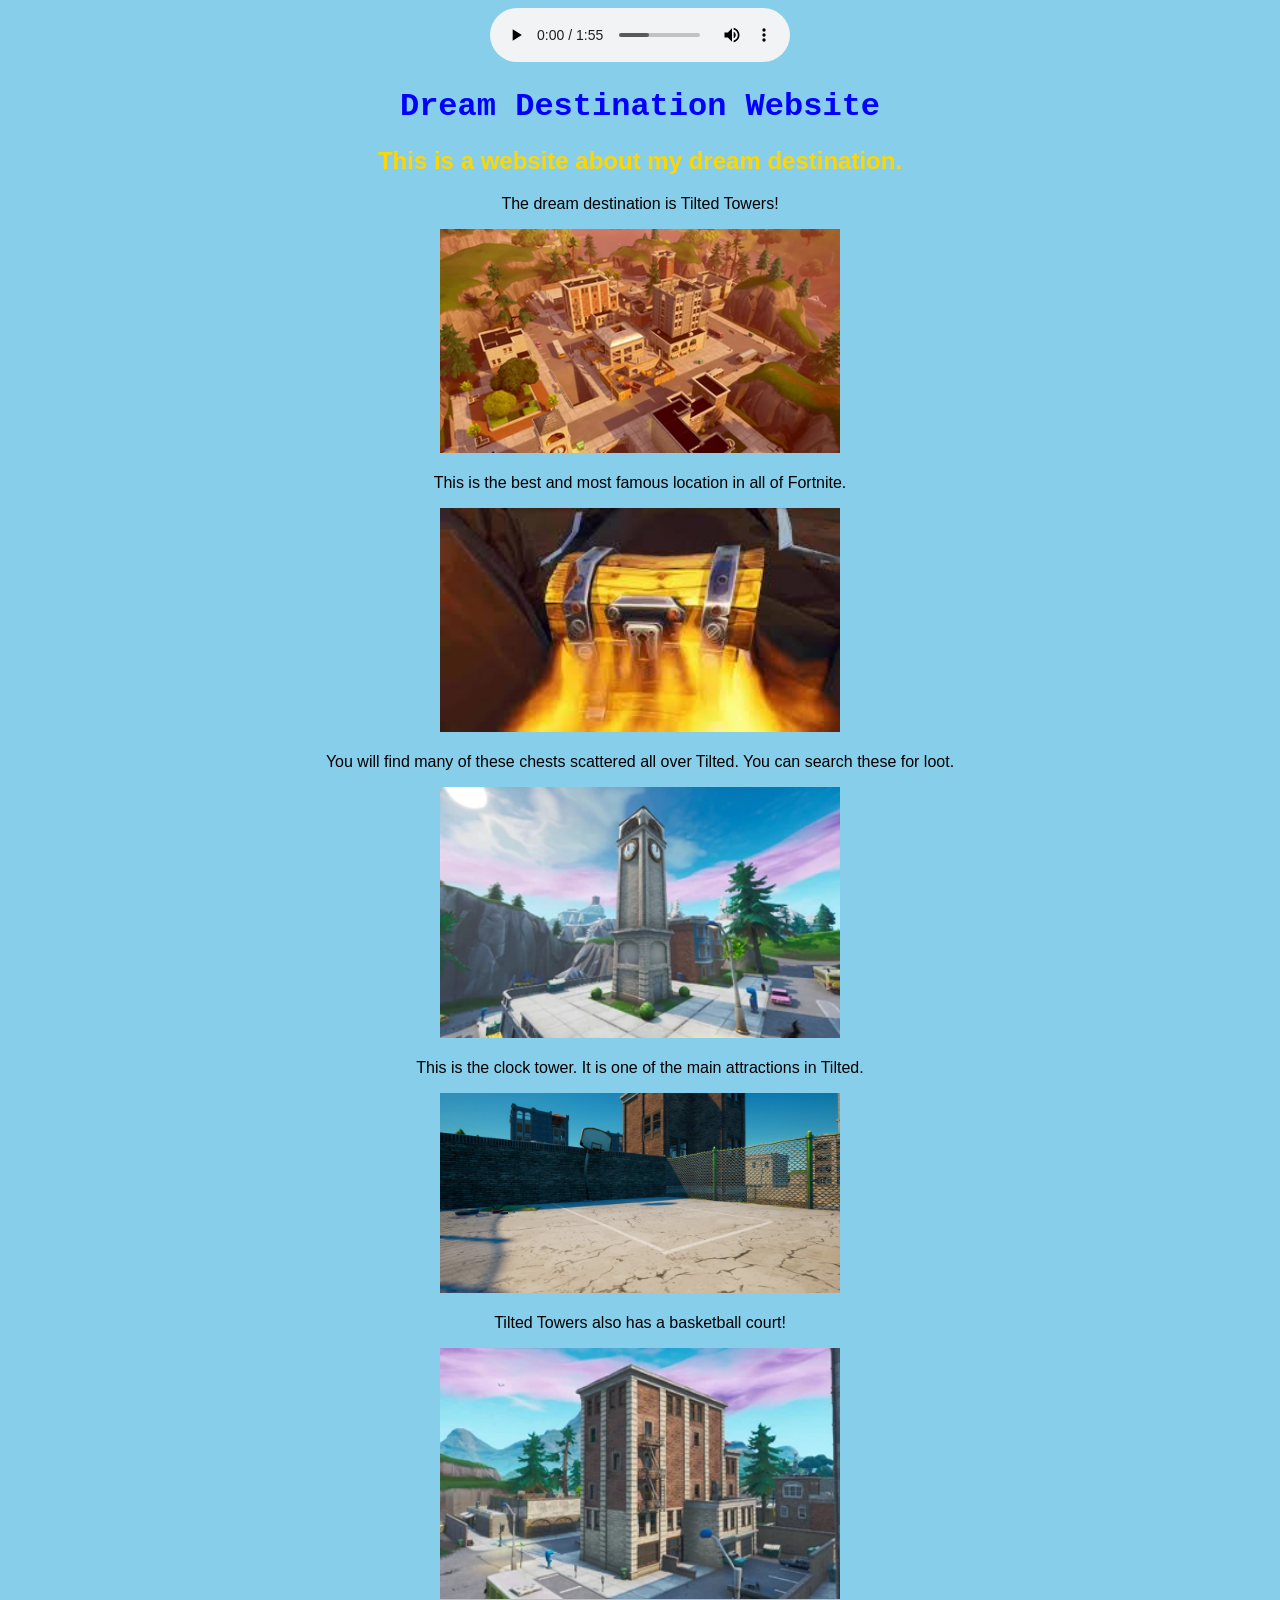
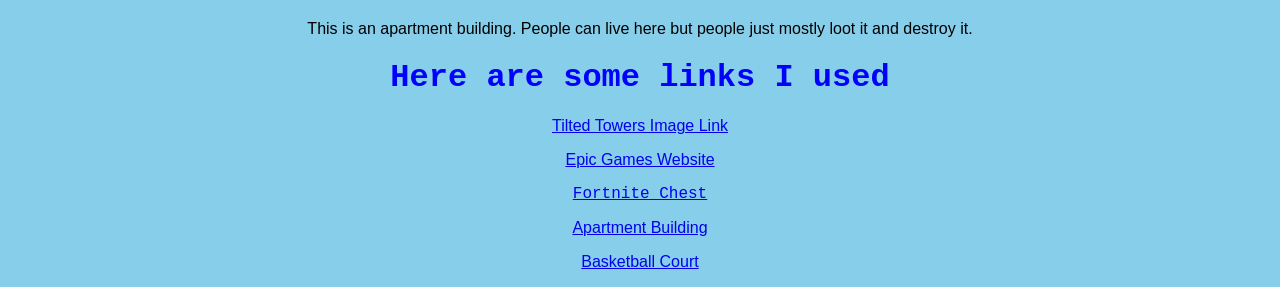
<file: index.html>
<!-- Harveer Singh
3/10/26
Dream Destination Project -->
<!DOCTYPE html>
<html lang="en">
<head>
    <meta charset="UTF-8">
    <meta name="viewport" content="width=device-width, initial-scale=1.0">
    <title>Document</title>
    <link rel="stylesheet" href="style.css" rel="stylesheet" type="text/css"/>
</head>
<body>
    <center>

    <audio controls autoplay>
    <source src="Fortnite  OG (Classic) Lobby Music (C1S10 Battle Pass).mp3" type="audio/mp3">
    </audio>


    <h1>Dream Destination Website</h1>
    <h2>This is a website about my dream destination.</h2>

    <p>The dream destination is Tilted Towers!</p>
    <img src="Tilted_Towers.png", width="400">
    <p>This is the best and most famous location in all of Fortnite.</p>


    <img src="images.jpg", width="400">
    <p>You will find many of these chests scattered all over Tilted. You can search these for loot.</p>

    <img src="Clock_Tower.webp", width="400">
    <p>This is the clock tower. It is one of the main attractions in Tilted.</p>

    <img src="lobby.jpeg" , width="400">
    <p>Tilted Towers also has a basketball court!</p>

    <img src="Brick_Building.webp", width="400">
    <p>This is an apartment building. People can live here but people just mostly loot it and destroy it.</p>


    <h1>Here are some links I used</h1>
    <p><a href="https://en.wikipedia.org/wiki/Tilted_Towers#/media/File:Tilted_Towers.png">Tilted Towers Image Link</a>
    <p><a href="https://www.epicgames.com/site/en-US/home">Epic Games Website </a>
    </p><a href="https://estnn.com/fortnite-reduced-chest-spawn-rates-are-a-real-problem/">Fortnite Chest</a>
    <p><a href="https://fortnite-archive.fandom.com/wiki/Tilted_Towers/Buildings">Apartment Building</a>
    <p><a href="https://fortnite.gg/island?code=3205-5311-0206&history">Basketball Court</a>

    



   



</body>
</html>
</file>
<file: style.css>
body {
    /*Set background color and font*/
    background-color: skyblue;
    font-family: 'Courier New', Courier, monospace;



    /*Change heading color*/
    h1 {
        color: blue;
    }



    h2 {
        color: gold;
        font-family: 'Franklin Gothic Medium', 'Arial Narrow', Arial, sans-serif;
    }


    p {
        color: black;
        font-family: 'Lucida Sans', 'Lucida Sans Regular', 'Lucida Grande', 'Lucida Sans Unicode', Geneva, Verdana, sans-serif;
    }









}
</file>
